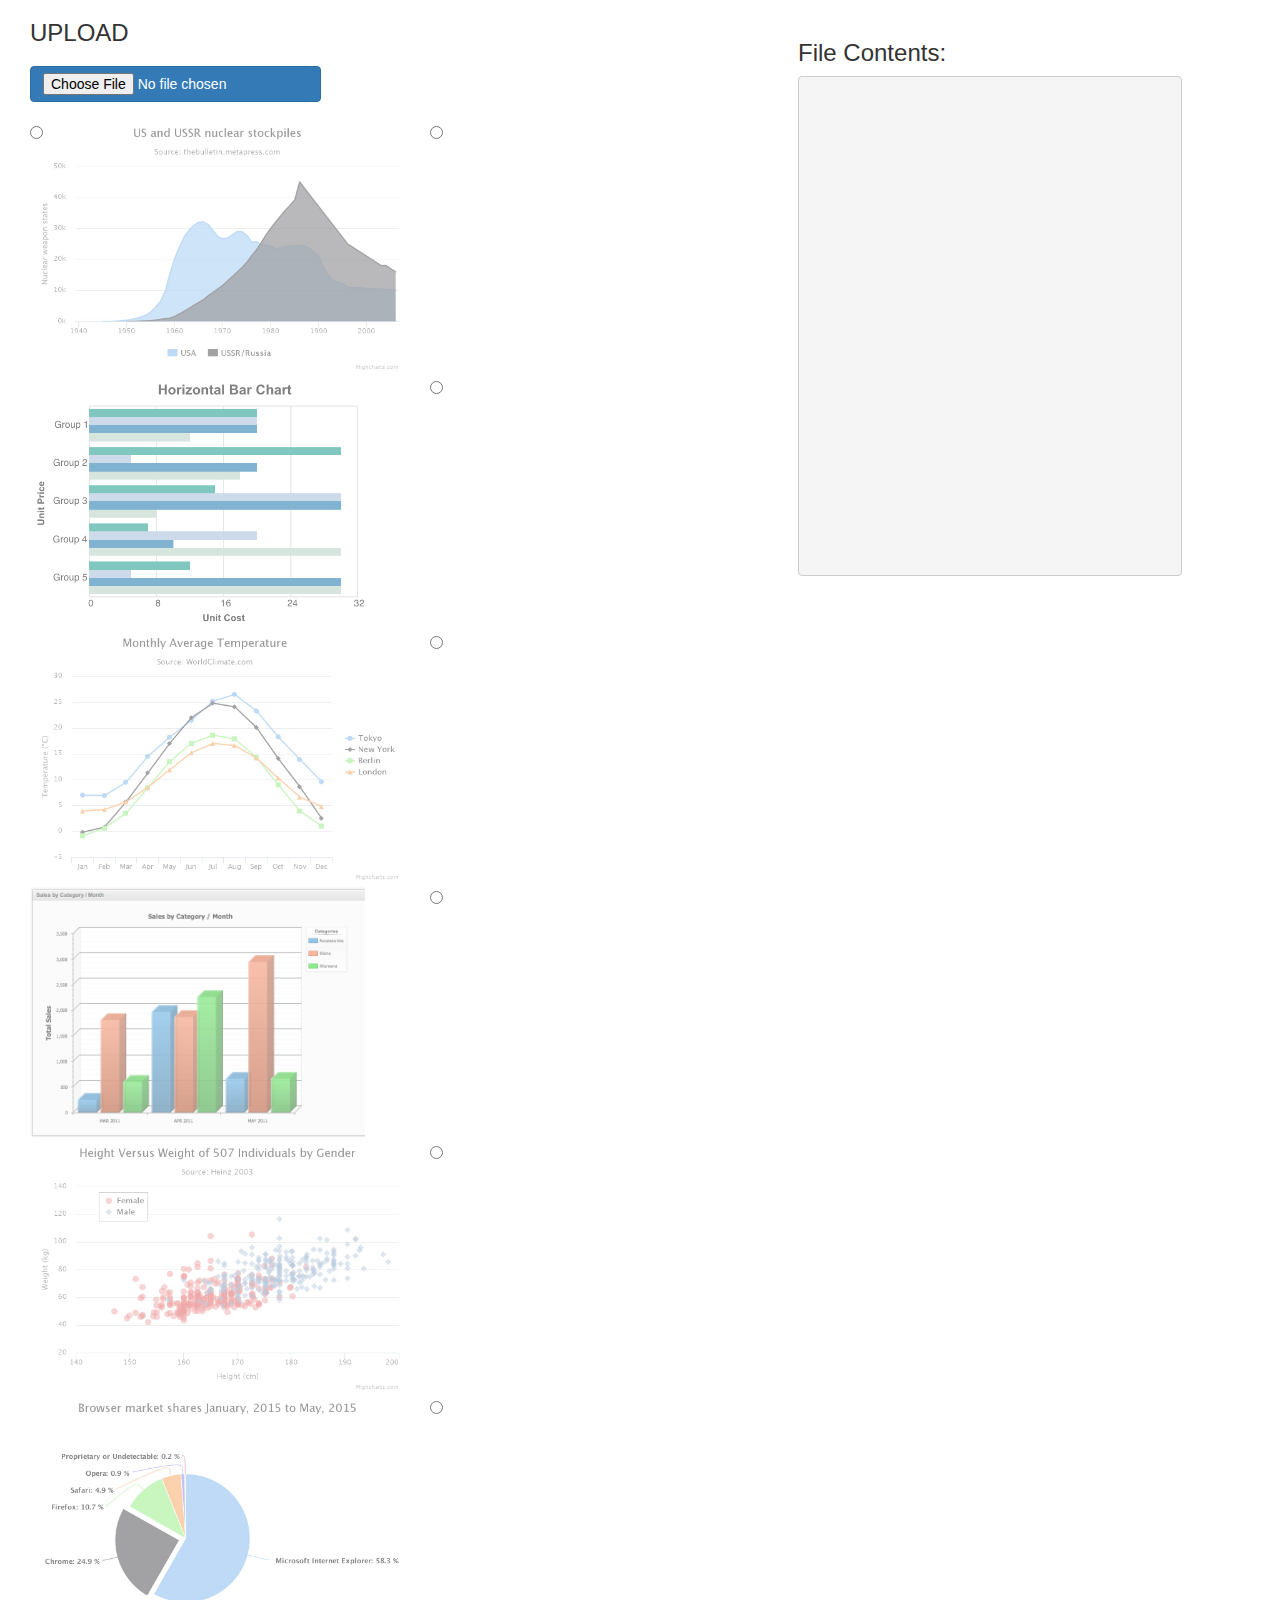
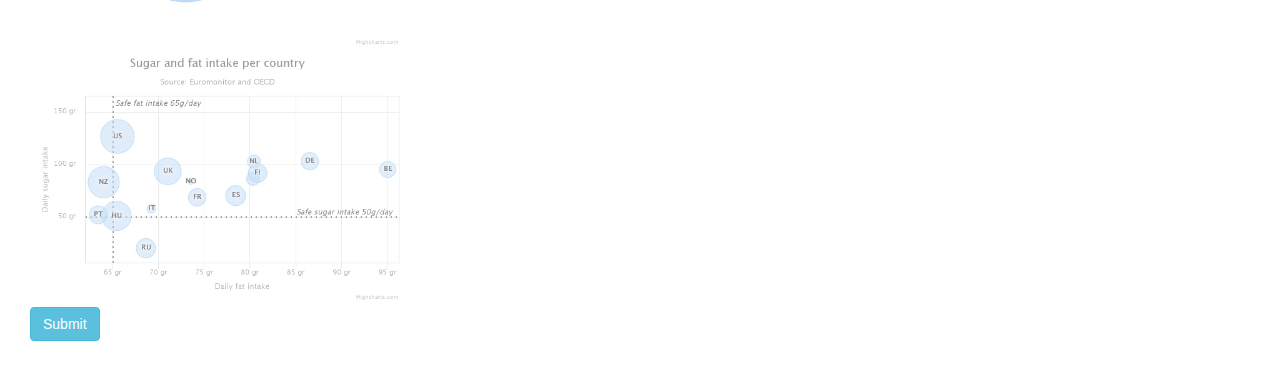
<file: file_upload.html>
<html>
<head>
	<style>
		#byte_content {
		margin: 5px 0;
		height: 500px;
		}
	</style>
	<link rel="stylesheet" href="http://maxcdn.bootstrapcdn.com/bootstrap/3.3.5/css/bootstrap.min.css">
	  <script src="https://ajax.googleapis.com/ajax/libs/jquery/1.11.3/jquery.min.js"></script>
	  <script src="http://maxcdn.bootstrapcdn.com/bootstrap/3.3.5/js/bootstrap.min.js"></script>
	<link rel="stylesheet" href="static/css/main.css" type="text/css"/>
	<script type="text/javascript">
		document.getElementById("finput").onchange = function () {
		    document.getElementById("fileinput").value = this.value;
		};
	</script>
</head>
<body>

	<div id="parent_container">
		<div id="form_container">
			<h3> UPLOAD <h3>
			<form action="http://127.0.0.1:5000/upload/" method="post" enctype="multipart/form-data">

				<div class="btn btn-primary">
				    <input id="finput" type="file" class="upload" name="file" />
				</div>

				<!--
				<div class="cc-selector" id="radio_container">
			        <input id="visa" type="radio" name="credit-card" value="visa" />
			        <label class="drinkcard-cc visa" for="visa"></label>
			        <input id="mastercard" type="radio" name="credit-card" value="mastercard" />
			        <label class="drinkcard-cc mastercard"for="mastercard"></label>
			    </div> -->

			    <!-- -->
				<div class="cc-selector-2" id="radio_container">
			        <input id="area_i" type="radio" name="charttype" value="area" />
			        <label class="drinkcard-cc visa" for="area_i" id="area"></label>
			        <input id="bar_i" type="radio" name="charttype" value="bar" />
			        <label id="bar" class="drinkcard-cc mastercard" for="bar_i"></label>
			        <input id="line_i" type="radio" name="charttype" value="line" />
			        <label id="line" class="drinkcard-cc visa" for="line_i"></label>
			        <input id="column_i" type="radio" name="charttype" value="column" />
			        <label id="column" class="drinkcard-cc mastercard" for="column_i"></label>
			        <input id="scatter_i" type="radio" name="charttype" value="scatter" />
			        <label id="scatter" class="drinkcard-cc visa" for="scatter_i"></label>
			        <input id="pie_i" type="radio" name="charttype" value="pie" />
			        <label id="pie" class="drinkcard-cc mastercard" for="pie_i"></label>
			        <input id="bubble_i" type="radio" name="charttype" value="bubble" />
			        <label id="bubble" class="drinkcard-cc mastercard" for="bubble_i"></label>
			    </div> 

				<input type="submit" value="Submit" class="btn btn-info">
			</form>
			
		</div>
		<br>
		<div id="json_container">
			<h3>File Contents:</h3>
			<pre id="byte_content"></pre>
		</div>
	</div>

<script type="text/javascript">
  function readSingleFile(evt) {
    //Retrieve the first (and only!) File from the FileList object
    var f = evt.target.files[0]; 

    if (f) {
      var r = new FileReader();
      r.onload = function(e) { 
	      var contents = e.target.result;
	      document.getElementById('byte_content').innerHTML = contents; 
      }
      r.readAsText(f);
    } else { 
      alert("Failed to load file");
    }
  }

  document.getElementById('finput').addEventListener('change', readSingleFile, false);
</script>

</body>
</html>
</file>
<file: static/css/main.css>
#parent_container {
    width: 100%;
    height: 100%;
}

#json_container {
    height: 500px;
    width: 30%;
    float: left;
}

#form_container {
    margin-left: 30px;
    width: 60%;
    float: left;
}

#radio_container {
    margin-top: 20px;
}

.cc-selector input{
    margin:10px;padding:10px;
    -webkit-appearance:none;
       -moz-appearance:none;
            appearance:none;
}

.cc-selector-2 input{
    position:absolute;
    z-index:999;
}

#area{background-image:url(../images/area.jpeg);}
#bar{background-image:url(../images/bar.png);}
#bubble{background-image:url(../images/bubble.jpeg);}
#column{background-image:url(../images/column.png);}
#line{background-image:url(../images/line.jpeg);}
#pie{background-image:url(../images/pie.jpeg);}
#scatter{background-image:url(../images/scatter.jpeg);}

.mastercard{background-image:url(http://i.imgur.com/SJbRQF7.png);}

.cc-selector-2 input:active +.drinkcard-cc, .cc-selector input:active +.drinkcard-cc{opacity: 0.0;}

.cc-selector-2 input:checked +.drinkcard-cc, .cc-selector input:checked +.drinkcard-cc{
    -webkit-filter: none;
       -moz-filter: none;
            filter: none;
}
.drinkcard-cc{
    cursor:pointer;
    background-size:contain;
    background-repeat:no-repeat;
    display:inline-block;
    width:400px;height:250px;
    -webkit-transition: all 100ms ease-in;
       -moz-transition: all 100ms ease-in;
            transition: all 100ms ease-in;
    -webkit-filter: brightness(1.0) grayscale(0) opacity(.5);
       -moz-filter: brightness(1.0) grayscale(0) opacity(.5);
            filter: brightness(1.0) grayscale(0) opacity(.5);
}
.drinkcard-cc:hover{
    -webkit-filter: brightness(1.0) grayscale(0) opacity(1.0);
       -moz-filter: brightness(1.0) grayscale(0) opacity(1.0);
            filter: brightness(1.0) grayscale(0) opacity(1.0);
}

/* Extras */
a:visited{color:#888}
a{color:#444;text-decoration:none;}
p{margin-bottom:.3em;}
</file>
